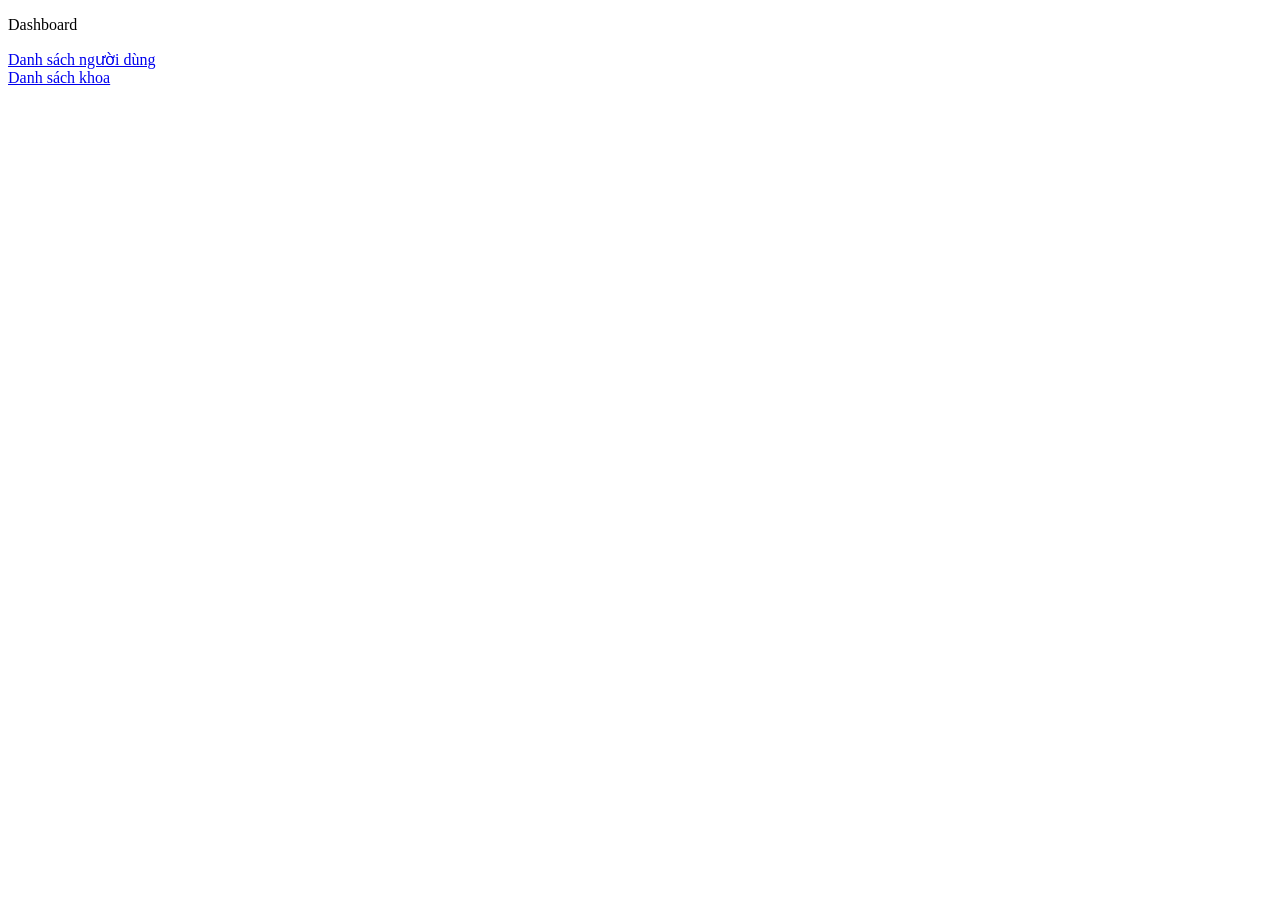
<file: src/main/resources/templates/home.html>
<!DOCTYPE html>
<html lang="vi">
<head>
    <meta charset="UTF-8">
    <meta name="viewport" content="width=device-width, initial-scale=1">
</head>
<body>
    <main class="container">
        <section class="hero">
                <p>Dashboard</p>
        </section>
        <a href="/user">Danh sách người dùng</a> <br>
        <a href="/faculty">Danh sách khoa</a>
    </main>
</body>
</html>
</file>
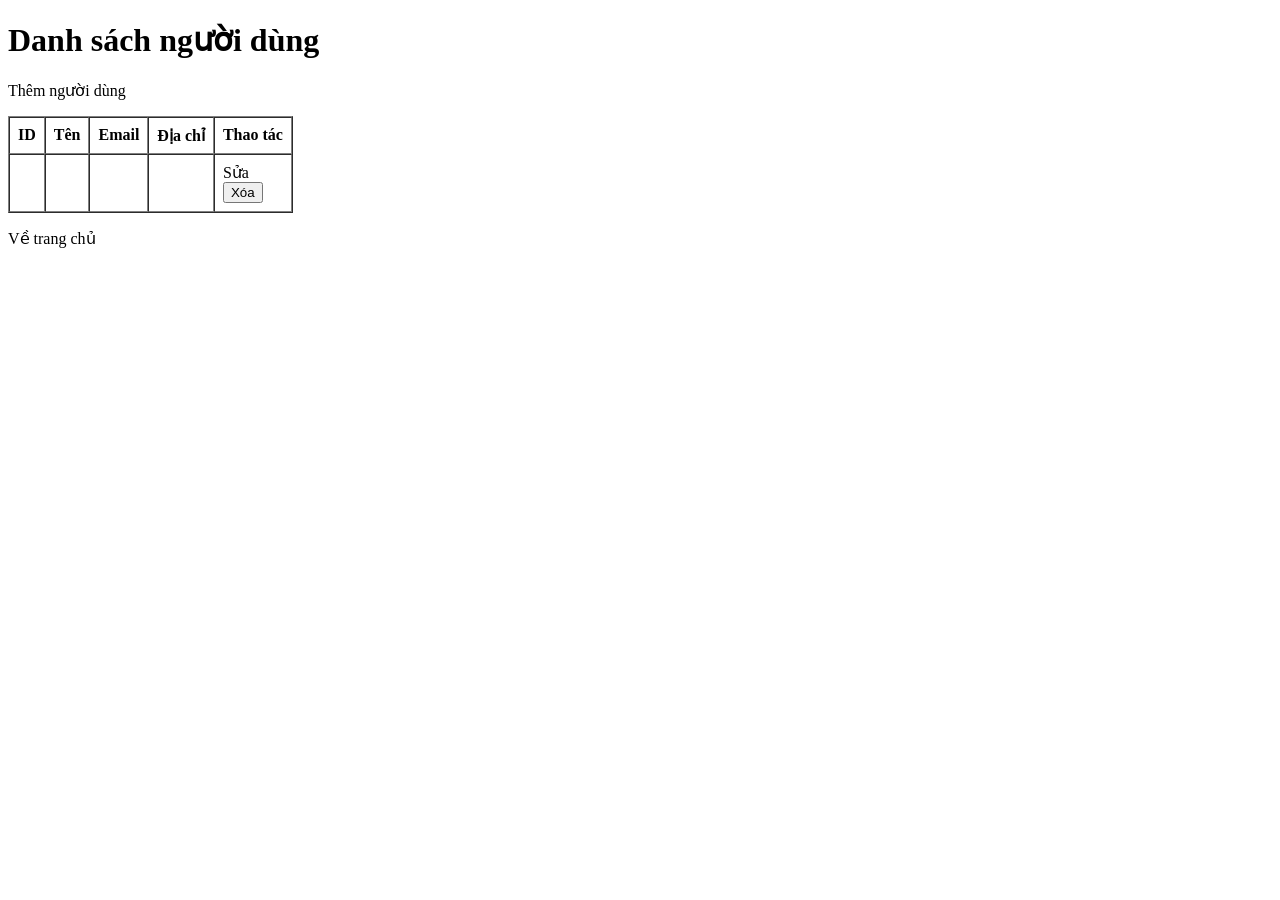
<file: src/main/resources/templates/user/show.html>
<!DOCTYPE html>
<html lang="vi" xmlns:th="http://www.thymeleaf.org">
<head>
    <meta charset="UTF-8">
    <title>Quản lý người dùng</title>
</head>
<body>
    <h1>Danh sách người dùng</h1>
    <p><a th:href="@{/user/create}">Thêm người dùng</a></p>

    <table border="1" cellpadding="8" cellspacing="0">
        <thead>
            <tr>
                <th>ID</th>
                <th>Tên</th>
                <th>Email</th>
                <th>Địa chỉ</th>
                <th>Thao tác</th>
            </tr>
        </thead>
        <tbody>
            <tr th:each="user : ${users}">
                <td th:text="${user.id}"></td>
                <td th:text="${user.name}"></td>
                <td th:text="${user.email}"></td>
                <td th:text="${user.address}"></td>
                <td>
                    <a th:href="@{/user/{id}(id=${user.id})}">Sửa</a>
                    <form method="post" th:action="@{/user/delete/{id}(id=${user.id})}">
                        <button type="submit">Xóa</button>
                    </form>
                </td>
            </tr>
        </tbody>
    </table>

    <p><a th:href="@{/}">Về trang chủ</a></p>
</body>
</html>
</file>
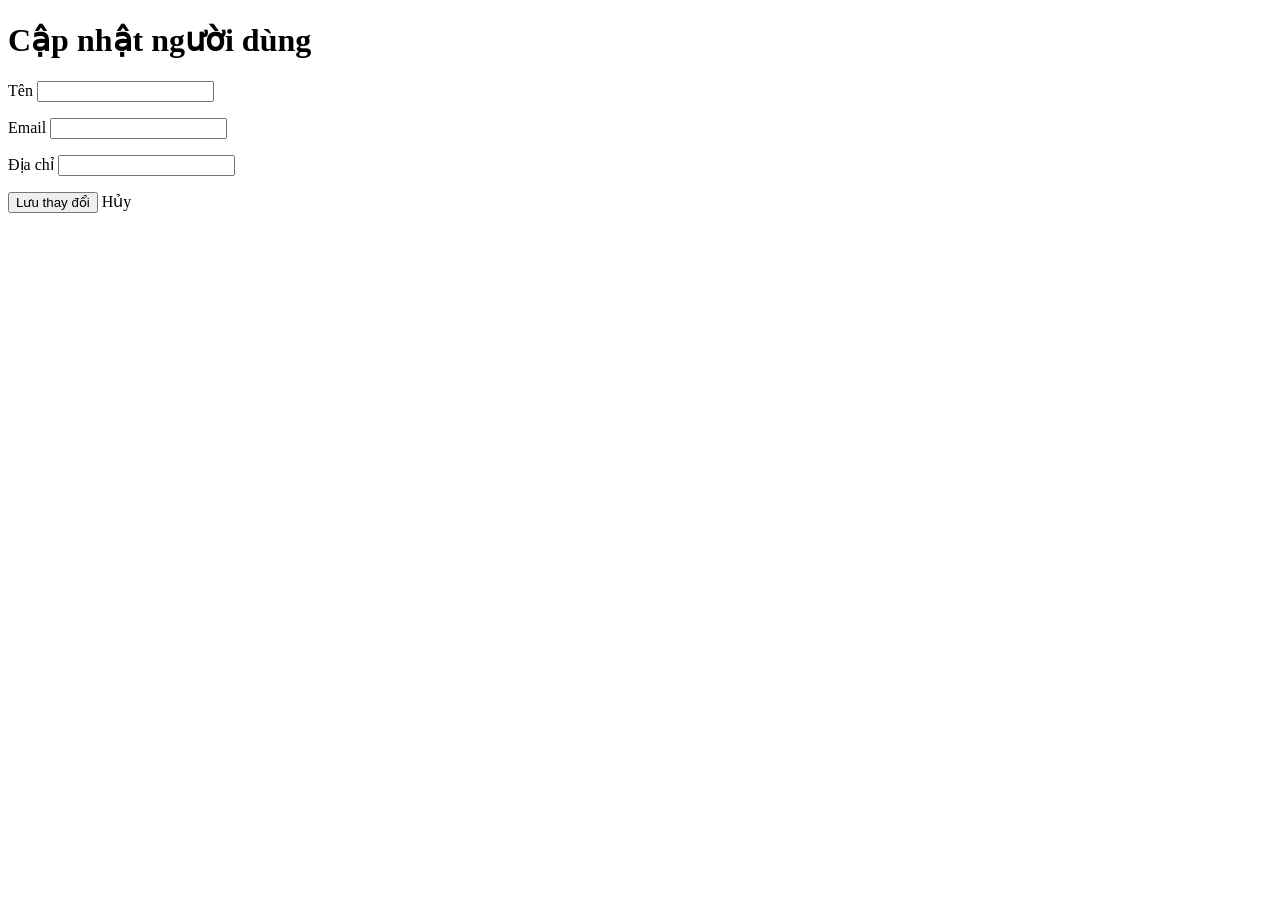
<file: src/main/resources/templates/user/update.html>
<!DOCTYPE html>
<html lang="vi" xmlns:th="http://www.thymeleaf.org">
<head>
    <meta charset="UTF-8">
    <title>Cập nhật người dùng</title>
</head>
<body>
    <h1>Cập nhật người dùng</h1>

    <form method="post" th:action="@{/user/{id}/update(id=${user.id})}" th:object="${user}">
        <p>
            <label for="name">Tên</label>
            <input id="name" th:field="*{name}" required>
        </p>
        <p>
            <label for="email">Email</label>
            <input id="email" type="email" th:field="*{email}" required>
        </p>
        <p>
            <label for="address">Địa chỉ</label>
            <input id="address" th:field="*{address}" required>
        </p>
        <button type="submit">Lưu thay đổi</button>
        <a th:href="@{/user}">Hủy</a>
    </form>
</body>
</html>
</file>
